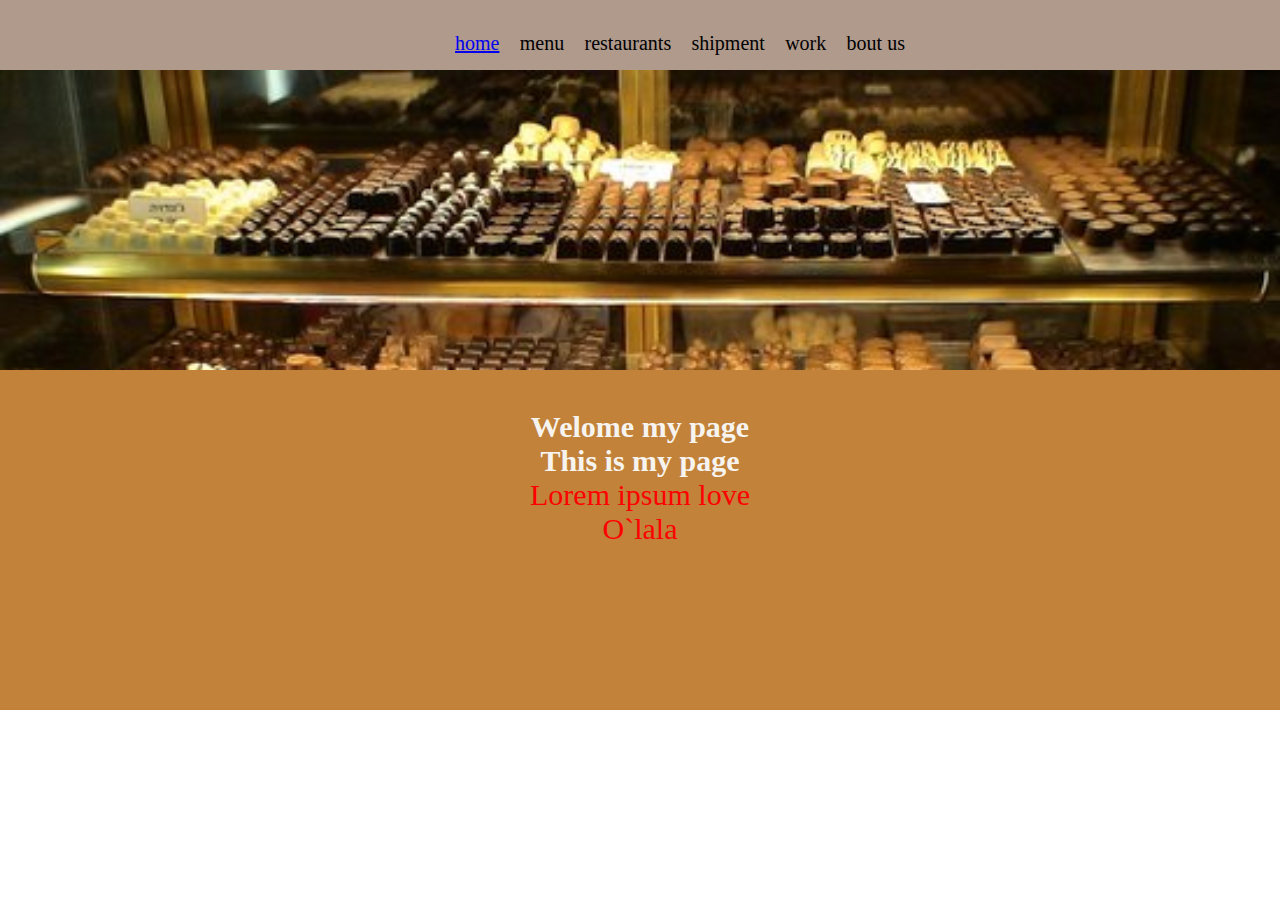
<file: index.html>
<!DOCTYPE html>
<html lang="en">
<head>
    <meta charset="UTF-8">
    <meta http-equiv="X-UA-Compatible" content="IE=edge">
    <meta name="viewport" content="width=device-width, initial-scale=1.0">
    <link rel="stylesheet" href="style.css">
    <title>indexhtml</title>
</head>
<body>
<div class="header">
    <!--
<div class="logo">
    <a href target="nkar">
     <img src="images/Roshen.svg.png" alt="">

    </a>
</div>-->
<div class="menu">
    <ul class="mine_menu">
        <a href="choco.html"><li>home</li></a>
        <li>menu</li>
        <li>restaurants</li>
        <li>shipment</li>
        <li>work</li>
        <li>bout us</li>
    </ul>
</div>
</div>

<div class="sec2"></div>

<section>
    <div class="text">
        <div class="text2">
        <h1>Welome my page</h1>
        <h3>This is my page</h3>
        <p>Lorem ipsum love</p>
        <p>O`lala</p>
    </div>
    </div>

</section>

    
</body>
</html>
</file>
<file: style.css>
*{
    margin: 0;
    padding: 0;
}

.header {
 width: 100%;
 height: 70px;
 background: #724d3391;
 display: flex;
 justify-content: space-around;
 align-items: flex-start;
}
.logo img{
    width: 100px;
    height: 70px;
    margin: 2em;
}
.menu{
    width: 450px;
    height: 55px;
}
.menu li{
    list-style: none;
    font-size: 20px;
    font-family: fantasy;
}
.mine_menu {
    width: 450px;
    height: 55px;
    display: flex;
    justify-content: space-between;
    align-items: center;
}

.menu li:hover {
    color: rgba(223, 178, 30, 0.678);
    border-bottom: dashed 1.5px rgb(233, 220, 220);
    cursor:context-menu;
    font-size: 18px;
    border-color: rgba(250, 4, 4, 0.623);
}


ul {
    -webkit-margin-before: 1em;
            margin-block-start: 1em;
    -webkit-padding-start: 40px;
            padding-inline-start: 40px;
}
.text {
    width: 100%;
    height: 180px;
    display: flex;
    align-items: center;
    justify-content: center;
}

.sec2 {
    width: 100%;
    min-height: 300px;
    background-image: url(Images/shokolat1.jpg);
        background-size: cover;
        background-repeat: no-repeat;
    
}
section {
    width: 100%;
    min-height: 340px;
    background-color: rgb(194, 130, 57);
}
.text {
    width: 100%;
    height: 180px;
    display: flex;
    align-items: center;
    justify-content: center;
}
.text2 {
    width: 280px;
    height: 100px;
}
.text h1, h3, p {
    text-align: center;
    color: rgb(247, 244, 240);
    font-size: 30px;
}
p{
    color: red;
}
</file>
